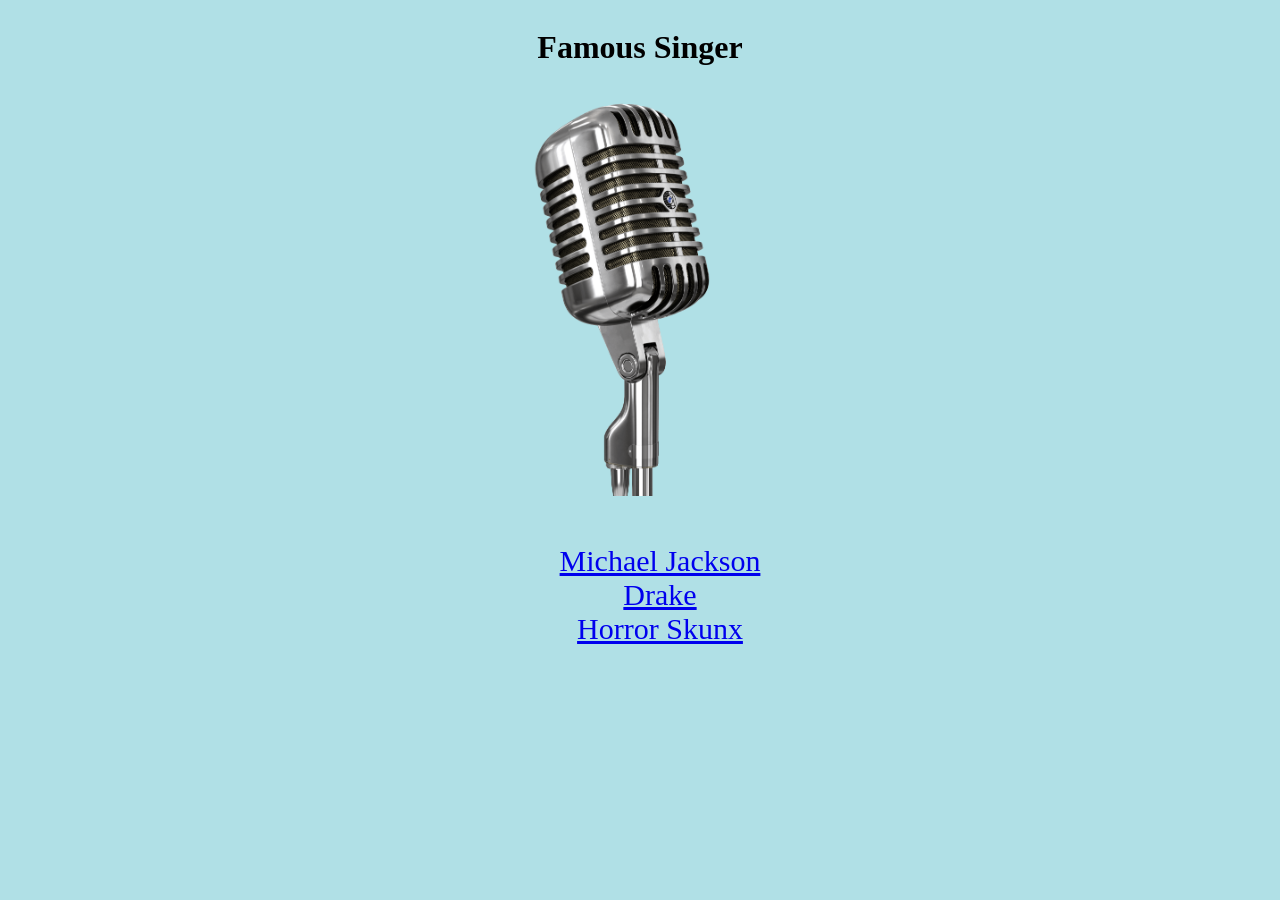
<file: index.html>
<!DOCTYPE html>
<html lang="en">
  <html>
<body style="background-color: powderblue;">
<head>
  <meta charset="utf-8">
  <meta name="viewport" content="width=device-width, initial-scale=1">
  <title>Famous Singer</title>
  <link rel="icon" href="favicon.png">
  <link rel="stylesheet" href="https://fonts.googleapis.com/css2?family=Jim+Nightshade&family=Quicksand&display=swap">
  <link rel="stylesheet" href="style.css">
</head>
<style>
  h1 {text-align: center}
  a {text-align: center}
</style>
<body>

 <h1>Famous Singer</h1>

  <img src="mic.jpeg" alt="Famous Singer" width="300">

  <br>
  <ul style="font-size: 30px;">
  <a href="jackson.html">Michael Jackson</a><br>
  <a href="drake.html">Drake</a><br>
  <a href="horror.html">Horror Skunx</a>
  </ul>
</body>
</html>
</file>
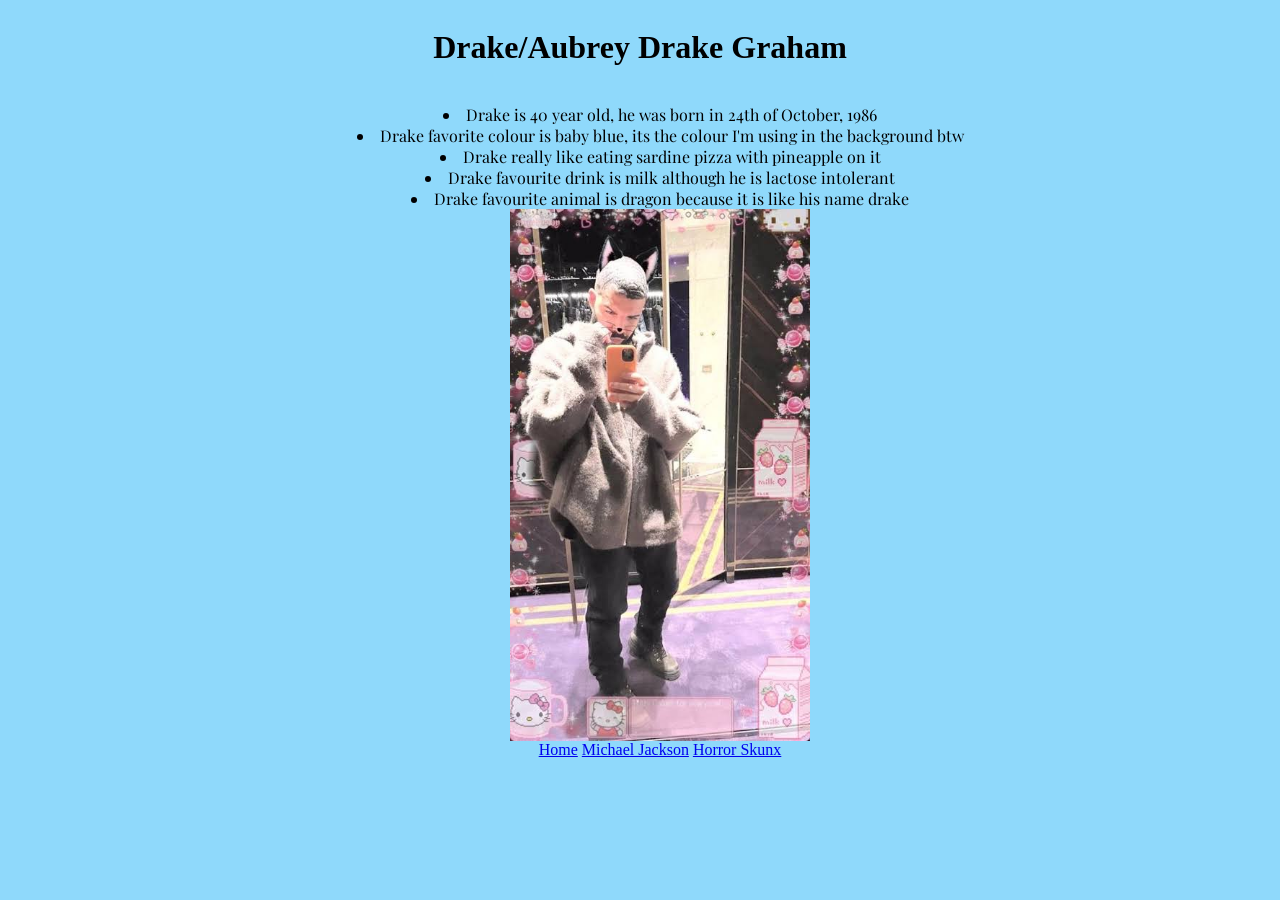
<file: drake.html>
<link rel="preconnect" href="https://fonts.googleapis.com">
<link rel="preconnect" href="https://fonts.gstatic.com" crossorigin>
<link href="https://fonts.googleapis.com/css2?family=Playfair+Display:ital,wght@0,400..900;1,400..900&display=swap" rel="stylesheet">
  <link rel="stylesheet" href="style.css">
<h1>Drake/Aubrey Drake Graham</h1>
 <html>
<body style="background-color: #8fd9fb;">
  <head>
<style>
 li {
    font-family:Playfair Display;
    list-style-position: inside;
    text-align: center
  }
   h1 {text-align: center}
  a {text-align: center}
</style>
<ul>
  <li>Drake is 40 year old, he was born in 24th of October, 1986</li>
  <li>Drake favorite colour is baby blue, its the colour I'm using in the background btw</li>
  <li>Drake really like eating sardine pizza with pineapple on it</li>
  <li>Drake favourite drink is milk although he is lactose intolerant</li>
  <li>Drake favourite animal is dragon because it is like his name drake</li>
   <img src="Drake.jpeg" alt="Famous Singer" width="300">

<a href="index.html">Home</a>
<a href="jackson.html">Michael Jackson</a>
<a href="horror.html">Horror Skunx</a>
</ul>
</file>
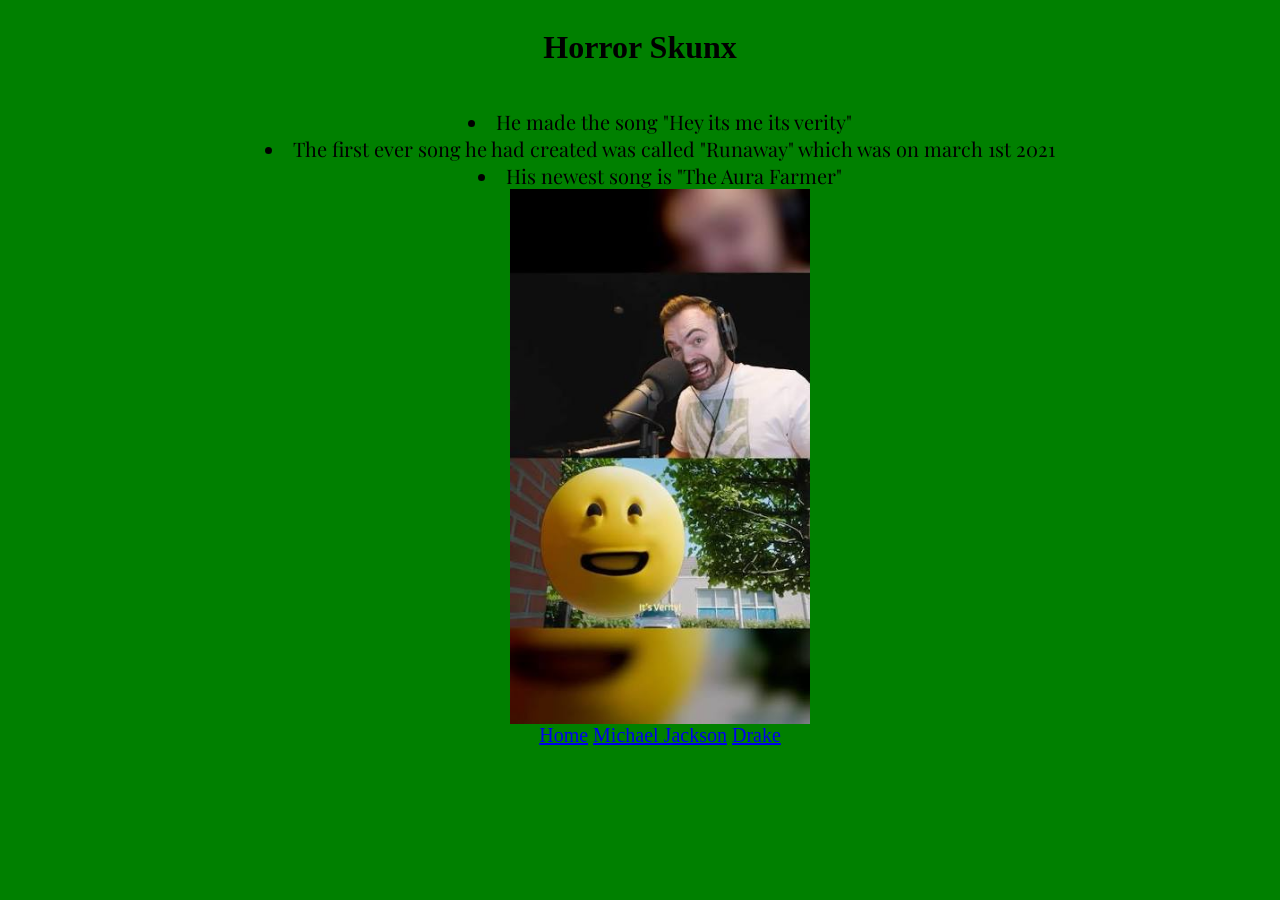
<file: horror.html>
<link rel="preconnect" href="https://fonts.googleapis.com">
<link rel="preconnect" href="https://fonts.gstatic.com" crossorigin>
<link href="https://fonts.googleapis.com/css2?family=Playfair+Display:ital,wght@0,400..900;1,400..900&display=swap" rel="stylesheet">
  <link rel="stylesheet" href="style.css">
<h1>Horror Skunx</h1>
  <html>
<body style="background-color: green;">
<head>
<style>
  li {
    font-family:Playfair Display;
    list-style-position: inside;
    text-align: center
  }
   h1 {text-align: center}
  a {text-align: center}
</style>
<ul style="font-size: 20px;">
  <li>He made the song "Hey its me its verity"</li>
  <li>The first ever song he had created was called "Runaway" which was on march 1st 2021</li>
  <li>His newest song is "The Aura Farmer"</li>
  <img src="Verity.jpeg" alt="Famous Singer" width="300">

  <a href="index.html">Home</a>
<a href="jackson.html">Michael Jackson</a>
<a href="drake.html">Drake</a>
</head>
</ul>
</file>
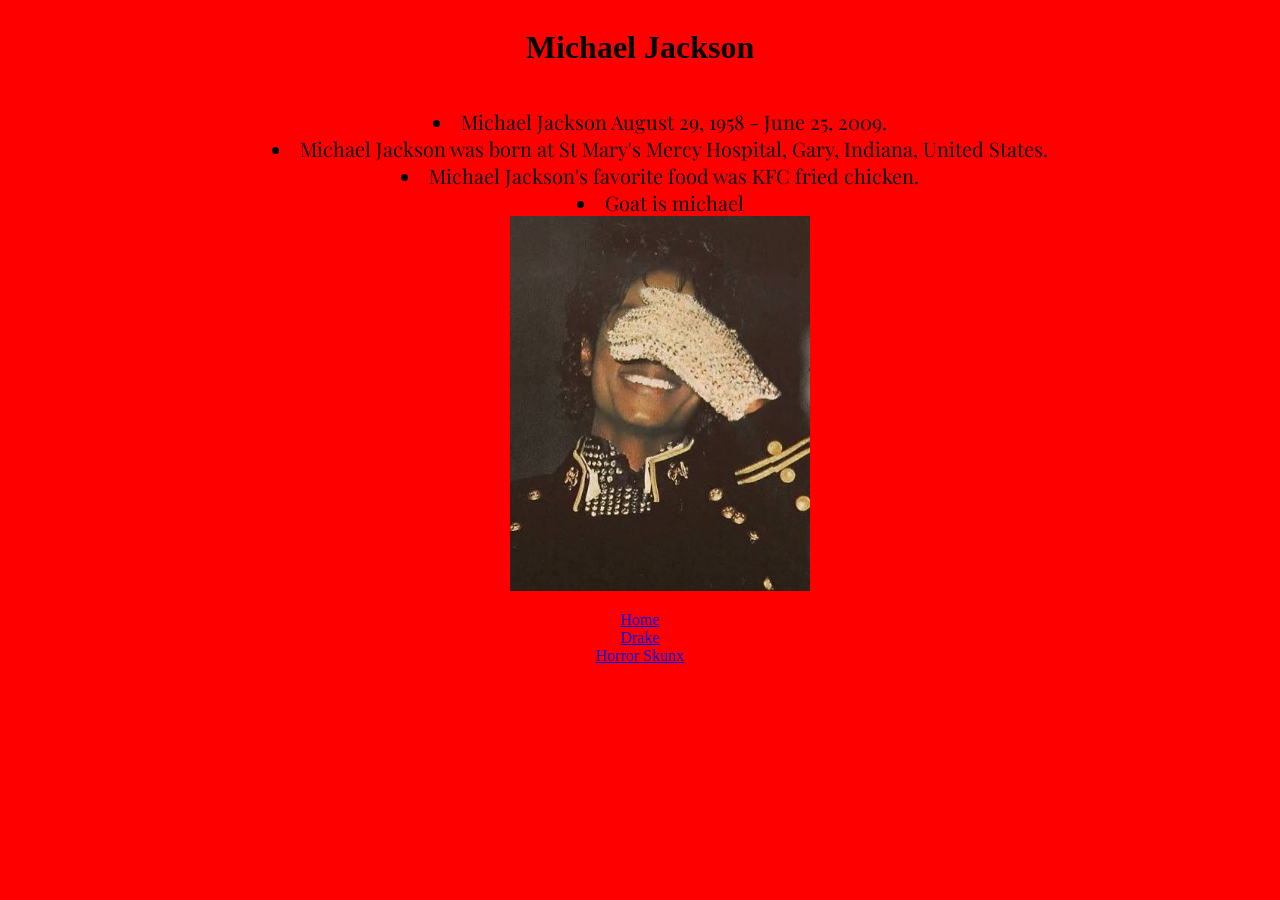
<file: jackson.html>
<link rel="preconnect" href="https://fonts.googleapis.com">
<link rel="preconnect" href="https://fonts.gstatic.com" crossorigin>
<link href="https://fonts.googleapis.com/css2?family=Playfair+Display:ital,wght@0,400..900;1,400..900&display=swap" rel="stylesheet">
<link rel="stylesheet" href="style.css">
<h1>Michael Jackson</h1>
  <html>
<body style="background-color: red;">
<head>
<style>
  li {
    font-family:Playfair Display;
    list-style-position: inside;
    text-align: center
  }
   h1 {text-align: center}
  a {text-align: center}
</style>
 <ul style="font-size: 20px;">
  <li>Michael Jackson August 29, 1958 - June 25, 2009.</li>
  <li>Michael Jackson was born at St Mary's Mercy Hospital, Gary, Indiana, United States.</li>
  <li>Michael Jackson's favorite food was KFC fried chicken.</li>
  <li>Goat is michael</li>
  <img src="michael.jpeg" alt="Famous Singer" width="300">
  </ul>
  
<a href="index.html">Home</a>
<a href="drake.html">Drake</a>
<a href="horror.html">Horror Skunx</a>
</head>
</file>
<file: style.css>
body {
    text-align: center;
}
body {
    display: flex;
    flex-direction: column;
    align-items: center;
}
img {
    display: block;
    margin: 0 auto;
}
</file>
